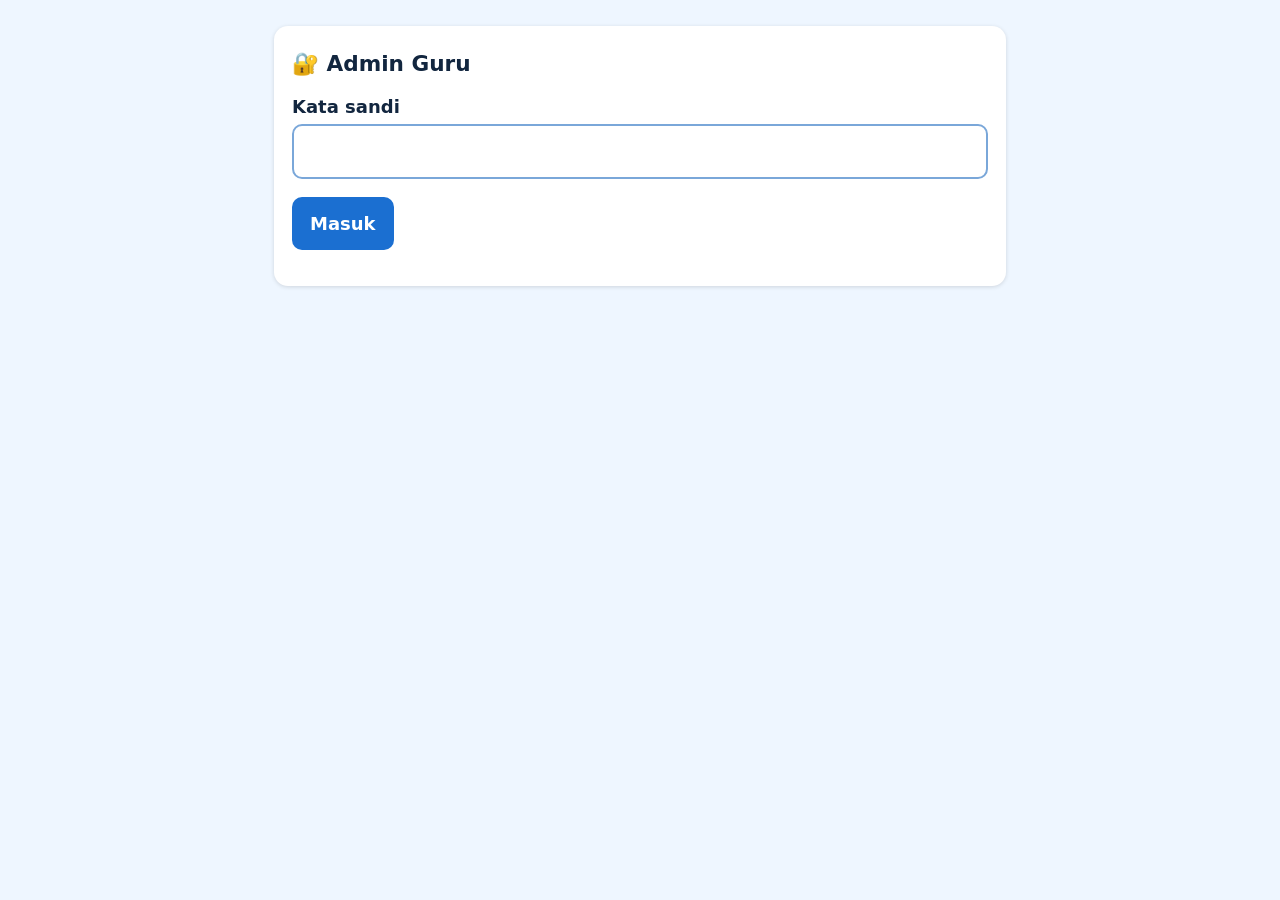
<file: matematika/latihan-asas-2026/admin.html>
<!DOCTYPE html><html lang="id"><head><meta charset="utf-8"><meta name="viewport" content="width=device-width,initial-scale=1"><title>Admin Latihan Pra-ASAS</title><link rel="stylesheet" href="style.css"></head><body><div class="w">
<div id="lg" class="c"><h1>🔐 Admin Guru</h1><label for="pw">Kata sandi</label><input id="pw" type="password"><p></p><button id="ok">Masuk</button><p id="m"></p></div>
<div id="ad" class="c hide"><h1>Pengaturan</h1>
<label><input type="checkbox" id="b" style="width:auto"> Ujian dibuka</label><label><input type="checkbox" id="s" style="width:auto"> Satu kali pengerjaan (nama+absen+kelas)</label><label><input type="checkbox" id="p" style="width:auto"> Tampilkan kunci jawaban ke siswa</label>
<label for="mn">Batas waktu (menit, 0 = tanpa batas)</label><input id="mn" type="number" min="0"><p></p><button id="sv">Simpan Pengaturan</button> <span id="sm"></span></div>
<div id="hs" class="c hide"><h1>Hasil Siswa</h1><p id="st"></p><label for="fk">Filter kelas</label><select id="fk"><option value="">Semua</option></select><p></p>
<div class="bar"><button class="s" id="rl">Muat Ulang</button><button id="dl">⬇ Unduh Spreadsheet (.xlsx)</button></div><p id="dm"></p><div class="sc"><table id="tb"></table></div></div></div>
<script src="config.js"></script><script>
var $=function(x){return document.getElementById(x)},PW='',ROWS=[];
function api(o){o.aksi='admin';o.pw=PW;return fetch(API_URL,{method:'POST',headers:{'Content-Type':'text/plain'},body:JSON.stringify(o)}).then(function(r){return r.json()})}
function muat(){return api({op:'hasil'}).then(function(d){if(d.error){$('m').textContent=d.error;return false}
 $('lg').classList.add('hide');$('ad').classList.remove('hide');$('hs').classList.remove('hide');
 $('b').checked=d.cfg.buka;$('s').checked=d.cfg.satu;$('p').checked=d.cfg.pemb;$('mn').value=d.cfg.menit;ROWS=d.rows;
 $('st').innerHTML='Peserta: <b>'+d.n+'</b> • Rata-rata: <b>'+d.rata.toFixed(2)+'</b> • Tertinggi: <b>'+d.maks+'</b> • Terendah: <b>'+d.min+'</b>';
 var ks={};ROWS.forEach(function(r){ks[r.kelas]=1});var f=$('fk').value;$('fk').innerHTML='<option value="">Semua</option>'+Object.keys(ks).sort().map(function(k){return '<option'+(k==f?' selected':'')+'>'+k+'</option>'}).join('');tabel();return true},function(){$('m').textContent='Tidak bisa terhubung. Periksa URL di config.js.'})}
function tabel(){var f=$('fk').value,h='<tr><th>Kelas</th><th>Absen</th><th>Nama</th><th>Skor</th><th>Nilai</th><th>Waktu</th></tr>';
 ROWS.filter(function(r){return !f||r.kelas==f}).forEach(function(r){h+='<tr><td>'+r.kelas+'</td><td>'+r.absen+'</td><td>'+r.nama+'</td><td>'+r.skor+'</td><td>'+r.nilai+'</td><td>'+r.waktu+'</td></tr>'});$('tb').innerHTML=h}
$('ok').onclick=function(){PW=$('pw').value;muat()};$('rl').onclick=muat;$('fk').onchange=tabel;
$('sv').onclick=function(){api({op:'simpan',buka:$('b').checked,satu:$('s').checked,pemb:$('p').checked,menit:$('mn').value}).then(function(){$('sm').textContent='✔ Tersimpan'})};
$('dl').onclick=function(){$('dm').textContent='Menyiapkan file… (bisa 10–30 detik)';api({op:'xlsx'}).then(function(d){if(d.error||!d.xlsx){$('dm').textContent=d.error||'Gagal membuat file.';return}
 var a=atob(d.xlsx),u=new Uint8Array(a.length);for(var i=0;i<a.length;i++)u[i]=a.charCodeAt(i);var l=document.createElement('a');l.href=URL.createObjectURL(new Blob([u]));l.download='Hasil_Latihan_Pra-ASAS.xlsx';l.click();$('dm').textContent='✔ File diunduh'},function(){$('dm').textContent='Gagal mengunduh.'})};
</script></body></html>
</file>
<file: matematika/latihan-asas-2026/style.css>
*{box-sizing:border-box}body{margin:0;font:18px/1.5 system-ui,Arial,sans-serif;background:#eef6ff;color:#12263f}
.w{max-width:760px;margin:0 auto;padding:14px}.c{background:#fff;border-radius:14px;padding:18px;margin:12px 0;box-shadow:0 1px 4px #0002}
h1{font-size:1.35rem;margin:.2em 0}label{display:block;font-weight:700;margin:12px 0 4px}
input,select,textarea{width:100%;font:inherit;padding:12px;border:2px solid #7aa7d9;border-radius:10px;background:#fff}
button{font:inherit;font-weight:700;padding:13px 18px;border:0;border-radius:10px;background:#1b6fd1;color:#fff;cursor:pointer;min-height:48px}
button:disabled{background:#9db4cf;cursor:not-allowed}button.s{background:#e3edf9;color:#12263f}button.g{background:#1a8f4a}
.o{display:flex;gap:10px;align-items:flex-start;width:100%;text-align:left;margin:8px 0;background:#f3f8ff;color:#12263f;border:2px solid #b9d2ee}
.o.on{background:#ffe9a8;border-color:#e0a800}.o b{min-width:1.6em}
#nav{display:grid;grid-template-columns:repeat(auto-fill,minmax(44px,1fr));gap:6px}
#nav button{padding:8px 0;min-height:44px;background:#e3edf9;color:#12263f}#nav .d{background:#1a8f4a;color:#fff}#nav .a{outline:3px solid #e0a800}
.bar{display:flex;gap:10px;justify-content:space-between;flex-wrap:wrap}.bar button{flex:1}
.bc{background:#f6f6e8;border:1px solid #d8d8a8;border-radius:10px;padding:10px;margin:8px 0}
img{max-width:100%;height:auto;display:block;margin:8px auto}.e{background:#ffe4e4;border:2px solid #d33;border-radius:10px;padding:12px;margin:10px 0}
#tm{font-weight:700;text-align:right}.big{font-size:3rem;font-weight:800;color:#1a8f4a;text-align:center}.hide{display:none}
table{border-collapse:collapse;width:100%;font-size:.85rem}td,th{border:1px solid #bcd;padding:5px;text-align:left}.sc{overflow-x:auto}
</file>
